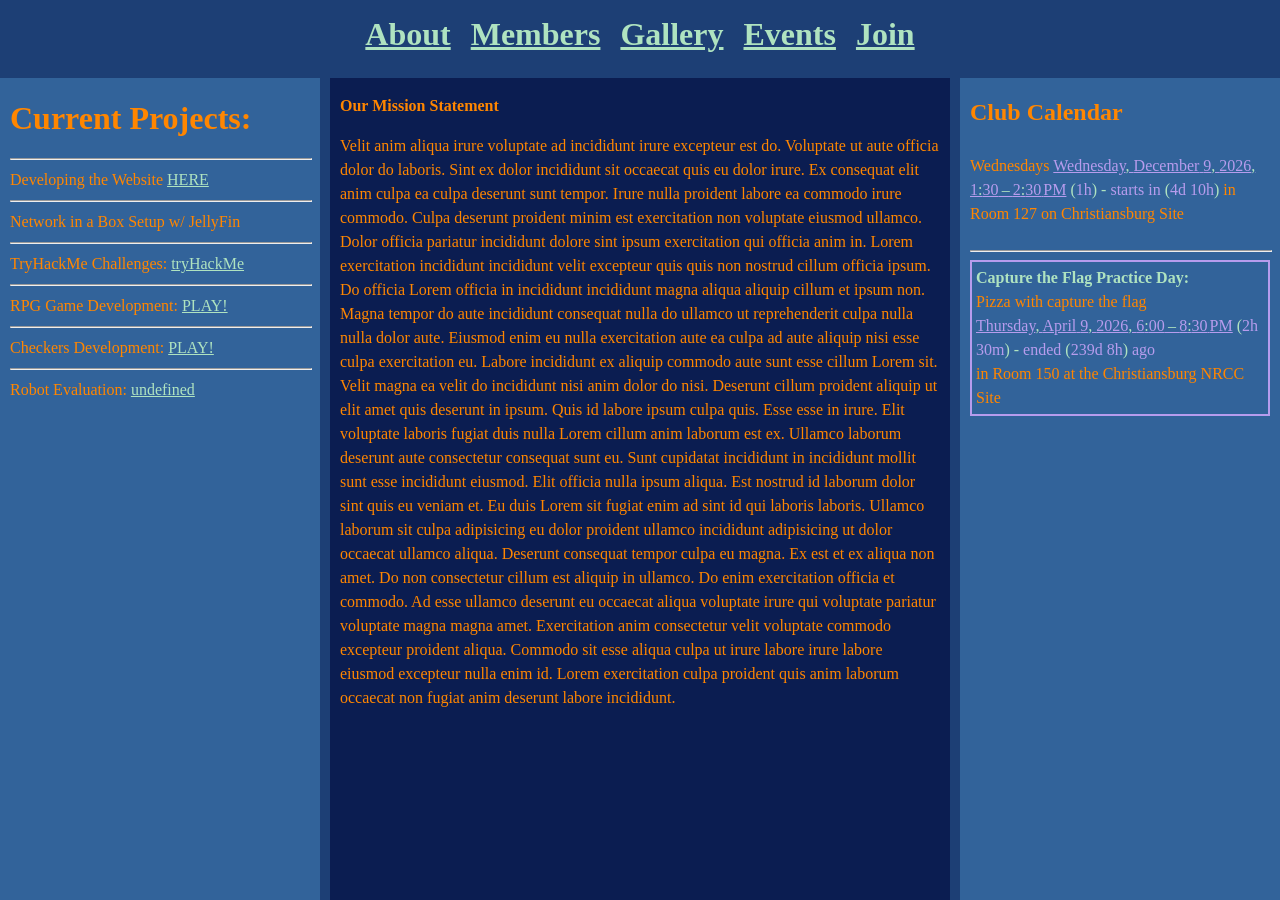
<file: docs/index.html>
<head>
  <link rel="stylesheet" href="./dark.scss" />
  <link rel="stylesheet" href="./style.scss" />
  <link rel="shortcut icon" href="./favicon.ico" type="image/x-icon" />
  <script src="./libloader.js"></script>
  <script src="./allfuncs.js"></script>
  <script src="./main.js"></script>
  <script src="./live.js"></script>
</head>
<body>
  <div class="col fullh">
    <div class="navContainer">
      <nav class="row nav">
        <a class="button" href="./About">About</a>
        <a class="button" href="./Members">Members</a>
        <a class="button" href="./Gallery">Gallery</a>
        <a class="button" href="./Events">Events</a>
        <a class="button" href="./Join">Join</a>
      </nav>
    </div>
    <div class="row main1 fullh">
      <div class="col full side" style="flex: 1"><h1>Current Projects:</h1>
<hr class="fullw" />
<div>
  Developing the Website
  <a href="https://github.com/rsa17826/newrivercodingwebsite">
    HERE
  </a>
</div>
<hr class="fullw" />
<div class="">Network in a Box Setup w/ JellyFin</div>
<hr class="fullw" />
<div>
  TryHackMe Challenges:
  <a href="http://tryhackme.com">tryHackMe</a>
</div>
<hr class="fullw" />
<div>
  RPG Game Development:
  <a
    href="#loadRpgGame"
    class="iframeLoader"
    data-url="https://github.com/newrivercodingclub/CCGame"
    >PLAY!
  </a>
</div>
<hr class="fullw" />
<div>
  Checkers Development:
  <a
    href="#loadCheckersGame"
    class="iframeLoader"
    data-url="https://github.com/newrivercodingclub/Checkers"
    >PLAY!
  </a>
</div>
<hr class="fullw" />
<div>
  Robot Evaluation:
  <a href="">undefined</a>
</div>
</div>
      <div class="col full center" style="flex: 2"><div class="mainText">
  <p><strong>Our Mission Statement</strong></p>
  <p>
    Velit anim aliqua irure voluptate ad incididunt irure excepteur
    est do. Voluptate ut aute officia dolor do laboris. Sint ex dolor
    incididunt sit occaecat quis eu dolor irure. Ex consequat elit
    anim culpa ea culpa deserunt sunt tempor. Irure nulla proident
    labore ea commodo irure commodo. Culpa deserunt proident minim est
    exercitation non voluptate eiusmod ullamco. Dolor officia pariatur
    incididunt dolore sint ipsum exercitation qui officia anim in.
    Lorem exercitation incididunt incididunt velit excepteur quis quis
    non nostrud cillum officia ipsum. Do officia Lorem officia in
    incididunt incididunt magna aliqua aliquip cillum et ipsum non.
    Magna tempor do aute incididunt consequat nulla do ullamco ut
    reprehenderit culpa nulla nulla dolor aute. Eiusmod enim eu nulla
    exercitation aute ea culpa ad aute aliquip nisi esse culpa
    exercitation eu. Labore incididunt ex aliquip commodo aute sunt
    esse cillum Lorem sit. Velit magna ea velit do incididunt nisi
    anim dolor do nisi. Deserunt cillum proident aliquip ut elit amet
    quis deserunt in ipsum. Quis id labore ipsum culpa quis. Esse esse
    in irure. Elit voluptate laboris fugiat duis nulla Lorem cillum
    anim laborum est ex. Ullamco laborum deserunt aute consectetur
    consequat sunt eu. Sunt cupidatat incididunt in incididunt mollit
    sunt esse incididunt eiusmod. Elit officia nulla ipsum aliqua. Est
    nostrud id laborum dolor sint quis eu veniam et. Eu duis Lorem sit
    fugiat enim ad sint id qui laboris laboris. Ullamco laborum sit
    culpa adipisicing eu dolor proident ullamco incididunt adipisicing
    ut dolor occaecat ullamco aliqua. Deserunt consequat tempor culpa
    eu magna. Ex est et ex aliqua non amet. Do non consectetur cillum
    est aliquip in ullamco. Do enim exercitation officia et commodo.
    Ad esse ullamco deserunt eu occaecat aliqua voluptate irure qui
    voluptate pariatur voluptate magna magna amet. Exercitation anim
    consectetur velit voluptate commodo excepteur proident aliqua.
    Commodo sit esse aliqua culpa ut irure labore irure labore eiusmod
    excepteur nulla enim id. Lorem exercitation culpa proident quis
    anim laborum occaecat non fugiat anim deserunt labore incididunt.
  </p>
</div>
</div>
      <div class="col full side" style="flex: 1"><h2>Club Calendar</h2>
<div class="col">
  <p>
    Wednesdays
    <smart-time
      time="2026-01-07T13:30:00"
      end-time="2026-01-07T14:30:00"
      repeat="weekly"
    >
    </smart-time>
    in Room 127 on Christiansburg Site
  </p>
  <hr class="fullw" />
  <div class="col">
    <div class="event">
      <strong class="title"> Capture the Flag Practice Day: </strong>
      <div class="desc">Pizza with capture the flag</div>
      <smart-time
        time="2026-04-09T18:00:00"
        end-time="2026-04-09T20:30:00"
      ></smart-time>
      <!-- <br />
      <smart-time time="2026-04-09T18:00:00"></smart-time>
      <br />
      <smart-time time="2026-05-09T18:00:00"></smart-time>
      <br />
      <smart-time
        time="2026-04-09T18:00:00"
        end-time="2026-06-09T20:30:00"
      ></smart-time>
      <br />
      <smart-time
        time="2026-05-09T18:00:00"
        end-time="2026-06-09T20:30:00"
      ></smart-time> -->
      <div class="location">
        in Room 150 at the Christiansburg NRCC Site
      </div>
    </div>
  </div>
</div>
</div>
    </div>
  </div>
  <script src="./smart-time.js"></script>
</body>
<!-- https://newrivercoding.com/ -->
</file>
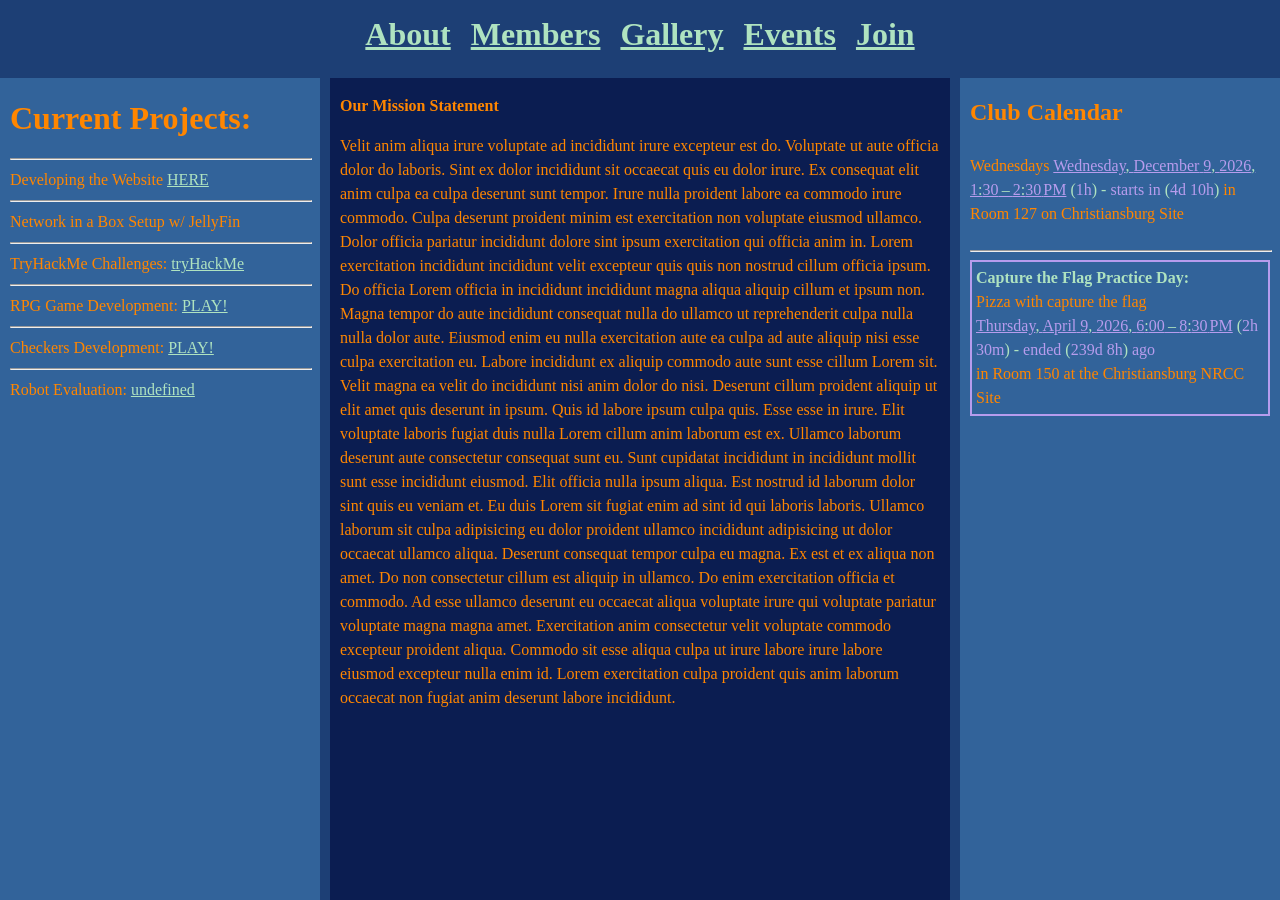
<file: docs/About/index.html>
<head>
  <link rel="stylesheet" href="../dark.scss" />
  <link rel="stylesheet" href="../style.scss" />
  <link rel="shortcut icon" href="../favicon.ico" type="image/x-icon" />
  <script src="../libloader.js"></script>
  <script src="../allfuncs.js"></script>
  <script src="../main.js"></script>
  <script src="../live.js"></script>
</head>
<body>
  <div class="col fullh">
    <div class="navContainer">
      <nav class="row nav">
        <a class="button" href="../About">About</a>
        <a class="button" href="../Members">Members</a>
        <a class="button" href="../Gallery">Gallery</a>
        <a class="button" href="../Events">Events</a>
        <a class="button" href="../Join">Join</a>
      </nav>
    </div>
    <div class="row main1 fullh">
      <div class="col full side" style="flex: 1"><h1>Current Projects:</h1>
<hr class="fullw" />
<div>
  Developing the Website
  <a href="https://github.com/rsa17826/newrivercodingwebsite">
    HERE
  </a>
</div>
<hr class="fullw" />
<div class="">Network in a Box Setup w/ JellyFin</div>
<hr class="fullw" />
<div>
  TryHackMe Challenges:
  <a href="http://tryhackme.com">tryHackMe</a>
</div>
<hr class="fullw" />
<div>
  RPG Game Development:
  <a
    href="#loadRpgGame"
    class="iframeLoader"
    data-url="https://github.com/newrivercodingclub/CCGame"
    >PLAY!
  </a>
</div>
<hr class="fullw" />
<div>
  Checkers Development:
  <a
    href="#loadCheckersGame"
    class="iframeLoader"
    data-url="https://github.com/newrivercodingclub/Checkers"
    >PLAY!
  </a>
</div>
<hr class="fullw" />
<div>
  Robot Evaluation:
  <a href="">undefined</a>
</div>
</div>
      <div class="col full center" style="flex: 2"><div class="mainText">
  <p><strong>Our Mission Statement</strong></p>
  <p>
    Velit anim aliqua irure voluptate ad incididunt irure excepteur
    est do. Voluptate ut aute officia dolor do laboris. Sint ex dolor
    incididunt sit occaecat quis eu dolor irure. Ex consequat elit
    anim culpa ea culpa deserunt sunt tempor. Irure nulla proident
    labore ea commodo irure commodo. Culpa deserunt proident minim est
    exercitation non voluptate eiusmod ullamco. Dolor officia pariatur
    incididunt dolore sint ipsum exercitation qui officia anim in.
    Lorem exercitation incididunt incididunt velit excepteur quis quis
    non nostrud cillum officia ipsum. Do officia Lorem officia in
    incididunt incididunt magna aliqua aliquip cillum et ipsum non.
    Magna tempor do aute incididunt consequat nulla do ullamco ut
    reprehenderit culpa nulla nulla dolor aute. Eiusmod enim eu nulla
    exercitation aute ea culpa ad aute aliquip nisi esse culpa
    exercitation eu. Labore incididunt ex aliquip commodo aute sunt
    esse cillum Lorem sit. Velit magna ea velit do incididunt nisi
    anim dolor do nisi. Deserunt cillum proident aliquip ut elit amet
    quis deserunt in ipsum. Quis id labore ipsum culpa quis. Esse esse
    in irure. Elit voluptate laboris fugiat duis nulla Lorem cillum
    anim laborum est ex. Ullamco laborum deserunt aute consectetur
    consequat sunt eu. Sunt cupidatat incididunt in incididunt mollit
    sunt esse incididunt eiusmod. Elit officia nulla ipsum aliqua. Est
    nostrud id laborum dolor sint quis eu veniam et. Eu duis Lorem sit
    fugiat enim ad sint id qui laboris laboris. Ullamco laborum sit
    culpa adipisicing eu dolor proident ullamco incididunt adipisicing
    ut dolor occaecat ullamco aliqua. Deserunt consequat tempor culpa
    eu magna. Ex est et ex aliqua non amet. Do non consectetur cillum
    est aliquip in ullamco. Do enim exercitation officia et commodo.
    Ad esse ullamco deserunt eu occaecat aliqua voluptate irure qui
    voluptate pariatur voluptate magna magna amet. Exercitation anim
    consectetur velit voluptate commodo excepteur proident aliqua.
    Commodo sit esse aliqua culpa ut irure labore irure labore eiusmod
    excepteur nulla enim id. Lorem exercitation culpa proident quis
    anim laborum occaecat non fugiat anim deserunt labore incididunt.
  </p>
</div>
</div>
      <div class="col full side" style="flex: 1"><h2>Club Calendar</h2>
<div class="col">
  <p>
    Wednesdays
    <smart-time
      time="2026-01-07T13:30:00"
      end-time="2026-01-07T14:30:00"
      repeat="weekly"
    >
    </smart-time>
    in Room 127 on Christiansburg Site
  </p>
  <hr class="fullw" />
  <div class="col">
    <div class="event">
      <strong class="title"> Capture the Flag Practice Day: </strong>
      <div class="desc">Pizza with capture the flag</div>
      <smart-time
        time="2026-04-09T18:00:00"
        end-time="2026-04-09T20:30:00"
      ></smart-time>
      <!-- <br />
      <smart-time time="2026-04-09T18:00:00"></smart-time>
      <br />
      <smart-time time="2026-05-09T18:00:00"></smart-time>
      <br />
      <smart-time
        time="2026-04-09T18:00:00"
        end-time="2026-06-09T20:30:00"
      ></smart-time>
      <br />
      <smart-time
        time="2026-05-09T18:00:00"
        end-time="2026-06-09T20:30:00"
      ></smart-time> -->
      <div class="location">
        in Room 150 at the Christiansburg NRCC Site
      </div>
    </div>
  </div>
</div>
</div>
    </div>
  </div>
  <script src="../smart-time.js"></script>
</body>
<!-- https://newrivercoding.com/ -->
</file>
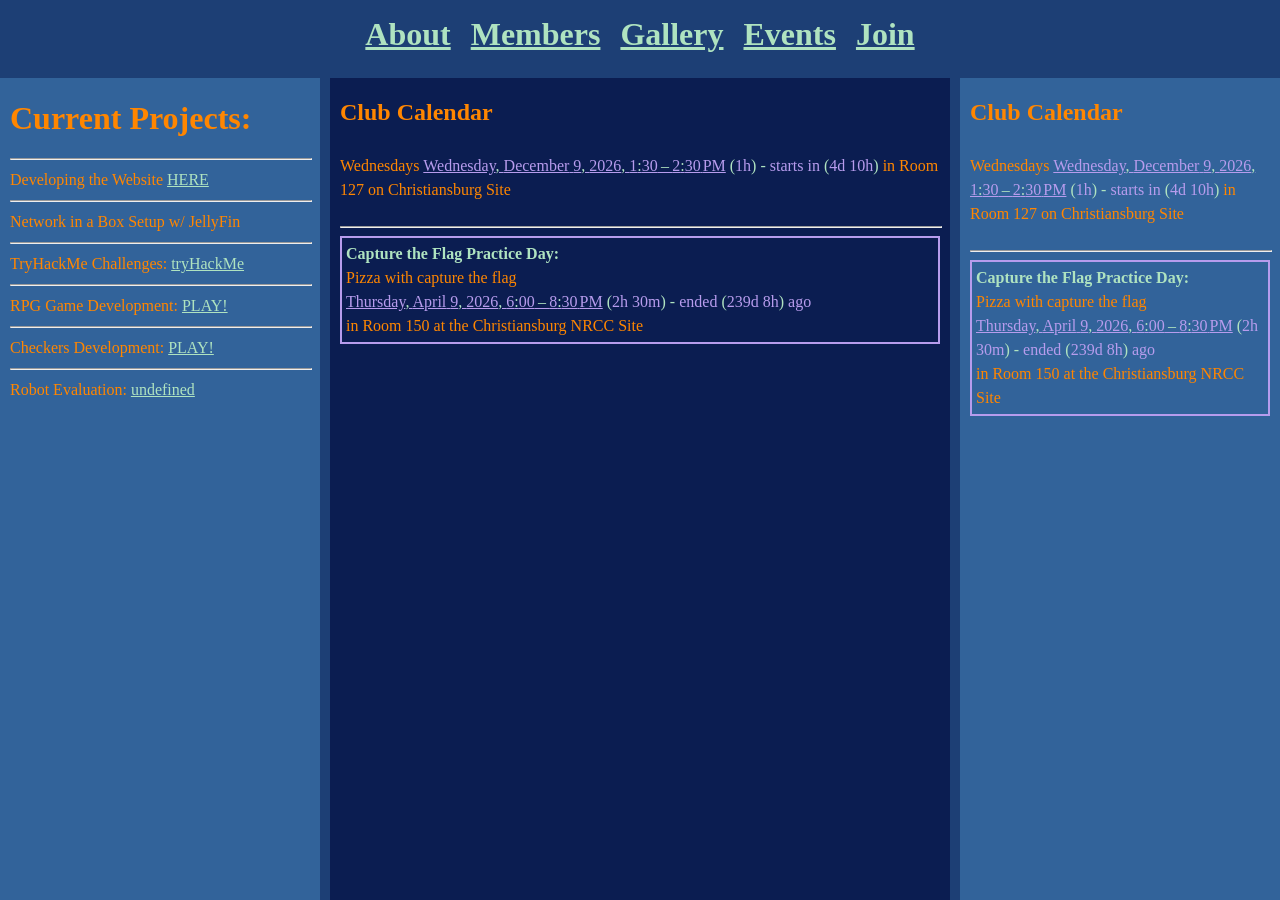
<file: docs/Events/index.html>
<head>
  <link rel="stylesheet" href="../dark.scss" />
  <link rel="stylesheet" href="../style.scss" />
  <link rel="shortcut icon" href="../favicon.ico" type="image/x-icon" />
  <script src="../libloader.js"></script>
  <script src="../allfuncs.js"></script>
  <script src="../main.js"></script>
  <script src="../live.js"></script>
</head>
<body>
  <div class="col fullh">
    <div class="navContainer">
      <nav class="row nav">
        <a class="button" href="../About">About</a>
        <a class="button" href="../Members">Members</a>
        <a class="button" href="../Gallery">Gallery</a>
        <a class="button" href="../Events">Events</a>
        <a class="button" href="../Join">Join</a>
      </nav>
    </div>
    <div class="row main1 fullh">
      <div class="col full side" style="flex: 1"><h1>Current Projects:</h1>
<hr class="fullw" />
<div>
  Developing the Website
  <a href="https://github.com/rsa17826/newrivercodingwebsite">
    HERE
  </a>
</div>
<hr class="fullw" />
<div class="">Network in a Box Setup w/ JellyFin</div>
<hr class="fullw" />
<div>
  TryHackMe Challenges:
  <a href="http://tryhackme.com">tryHackMe</a>
</div>
<hr class="fullw" />
<div>
  RPG Game Development:
  <a
    href="#loadRpgGame"
    class="iframeLoader"
    data-url="https://github.com/newrivercodingclub/CCGame"
    >PLAY!
  </a>
</div>
<hr class="fullw" />
<div>
  Checkers Development:
  <a
    href="#loadCheckersGame"
    class="iframeLoader"
    data-url="https://github.com/newrivercodingclub/Checkers"
    >PLAY!
  </a>
</div>
<hr class="fullw" />
<div>
  Robot Evaluation:
  <a href="">undefined</a>
</div>
</div>
      <div class="col full center" style="flex: 2"><h2>Club Calendar</h2>
<div class="col">
  <p>
    Wednesdays
    <smart-time
      time="2026-01-07T13:30:00"
      end-time="2026-01-07T14:30:00"
      repeat="weekly"
    >
    </smart-time>
    in Room 127 on Christiansburg Site
  </p>
  <hr class="fullw" />
  <div class="col">
    <div class="event">
      <strong class="title"> Capture the Flag Practice Day: </strong>
      <div class="desc">Pizza with capture the flag</div>
      <smart-time
        time="2026-04-09T18:00:00"
        end-time="2026-04-09T20:30:00"
      ></smart-time>
      <!-- <br />
      <smart-time time="2026-04-09T18:00:00"></smart-time>
      <br />
      <smart-time time="2026-05-09T18:00:00"></smart-time>
      <br />
      <smart-time
        time="2026-04-09T18:00:00"
        end-time="2026-06-09T20:30:00"
      ></smart-time>
      <br />
      <smart-time
        time="2026-05-09T18:00:00"
        end-time="2026-06-09T20:30:00"
      ></smart-time> -->
      <div class="location">
        in Room 150 at the Christiansburg NRCC Site
      </div>
    </div>
  </div>
</div>
</div>
      <div class="col full side" style="flex: 1"><h2>Club Calendar</h2>
<div class="col">
  <p>
    Wednesdays
    <smart-time
      time="2026-01-07T13:30:00"
      end-time="2026-01-07T14:30:00"
      repeat="weekly"
    >
    </smart-time>
    in Room 127 on Christiansburg Site
  </p>
  <hr class="fullw" />
  <div class="col">
    <div class="event">
      <strong class="title"> Capture the Flag Practice Day: </strong>
      <div class="desc">Pizza with capture the flag</div>
      <smart-time
        time="2026-04-09T18:00:00"
        end-time="2026-04-09T20:30:00"
      ></smart-time>
      <!-- <br />
      <smart-time time="2026-04-09T18:00:00"></smart-time>
      <br />
      <smart-time time="2026-05-09T18:00:00"></smart-time>
      <br />
      <smart-time
        time="2026-04-09T18:00:00"
        end-time="2026-06-09T20:30:00"
      ></smart-time>
      <br />
      <smart-time
        time="2026-05-09T18:00:00"
        end-time="2026-06-09T20:30:00"
      ></smart-time> -->
      <div class="location">
        in Room 150 at the Christiansburg NRCC Site
      </div>
    </div>
  </div>
</div>
</div>
    </div>
  </div>
  <script src="../smart-time.js"></script>
</body>
<!-- https://newrivercoding.com/ -->
</file>
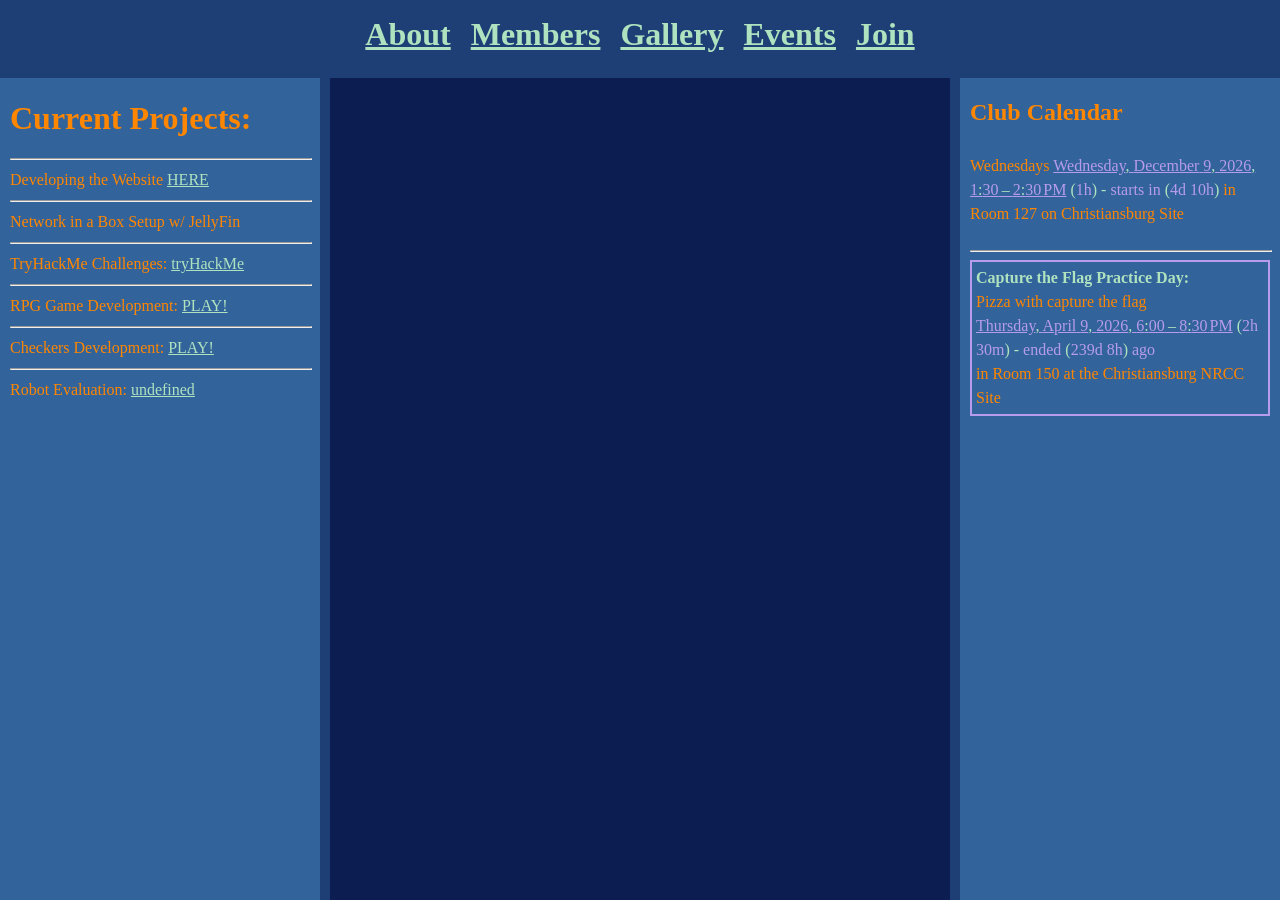
<file: docs/Gallery/index.html>
<head>
  <link rel="stylesheet" href="../dark.scss" />
  <link rel="stylesheet" href="../style.scss" />
  <link rel="shortcut icon" href="../favicon.ico" type="image/x-icon" />
  <script src="../libloader.js"></script>
  <script src="../allfuncs.js"></script>
  <script src="../main.js"></script>
  <script src="../live.js"></script>
</head>
<body>
  <div class="col fullh">
    <div class="navContainer">
      <nav class="row nav">
        <a class="button" href="../About">About</a>
        <a class="button" href="../Members">Members</a>
        <a class="button" href="../Gallery">Gallery</a>
        <a class="button" href="../Events">Events</a>
        <a class="button" href="../Join">Join</a>
      </nav>
    </div>
    <div class="row main1 fullh">
      <div class="col full side" style="flex: 1"><h1>Current Projects:</h1>
<hr class="fullw" />
<div>
  Developing the Website
  <a href="https://github.com/rsa17826/newrivercodingwebsite">
    HERE
  </a>
</div>
<hr class="fullw" />
<div class="">Network in a Box Setup w/ JellyFin</div>
<hr class="fullw" />
<div>
  TryHackMe Challenges:
  <a href="http://tryhackme.com">tryHackMe</a>
</div>
<hr class="fullw" />
<div>
  RPG Game Development:
  <a
    href="#loadRpgGame"
    class="iframeLoader"
    data-url="https://github.com/newrivercodingclub/CCGame"
    >PLAY!
  </a>
</div>
<hr class="fullw" />
<div>
  Checkers Development:
  <a
    href="#loadCheckersGame"
    class="iframeLoader"
    data-url="https://github.com/newrivercodingclub/Checkers"
    >PLAY!
  </a>
</div>
<hr class="fullw" />
<div>
  Robot Evaluation:
  <a href="">undefined</a>
</div>
</div>
      <div class="col full center" style="flex: 2"></div>
      <div class="col full side" style="flex: 1"><h2>Club Calendar</h2>
<div class="col">
  <p>
    Wednesdays
    <smart-time
      time="2026-01-07T13:30:00"
      end-time="2026-01-07T14:30:00"
      repeat="weekly"
    >
    </smart-time>
    in Room 127 on Christiansburg Site
  </p>
  <hr class="fullw" />
  <div class="col">
    <div class="event">
      <strong class="title"> Capture the Flag Practice Day: </strong>
      <div class="desc">Pizza with capture the flag</div>
      <smart-time
        time="2026-04-09T18:00:00"
        end-time="2026-04-09T20:30:00"
      ></smart-time>
      <!-- <br />
      <smart-time time="2026-04-09T18:00:00"></smart-time>
      <br />
      <smart-time time="2026-05-09T18:00:00"></smart-time>
      <br />
      <smart-time
        time="2026-04-09T18:00:00"
        end-time="2026-06-09T20:30:00"
      ></smart-time>
      <br />
      <smart-time
        time="2026-05-09T18:00:00"
        end-time="2026-06-09T20:30:00"
      ></smart-time> -->
      <div class="location">
        in Room 150 at the Christiansburg NRCC Site
      </div>
    </div>
  </div>
</div>
</div>
    </div>
  </div>
  <script src="../smart-time.js"></script>
</body>
<!-- https://newrivercoding.com/ -->
</file>
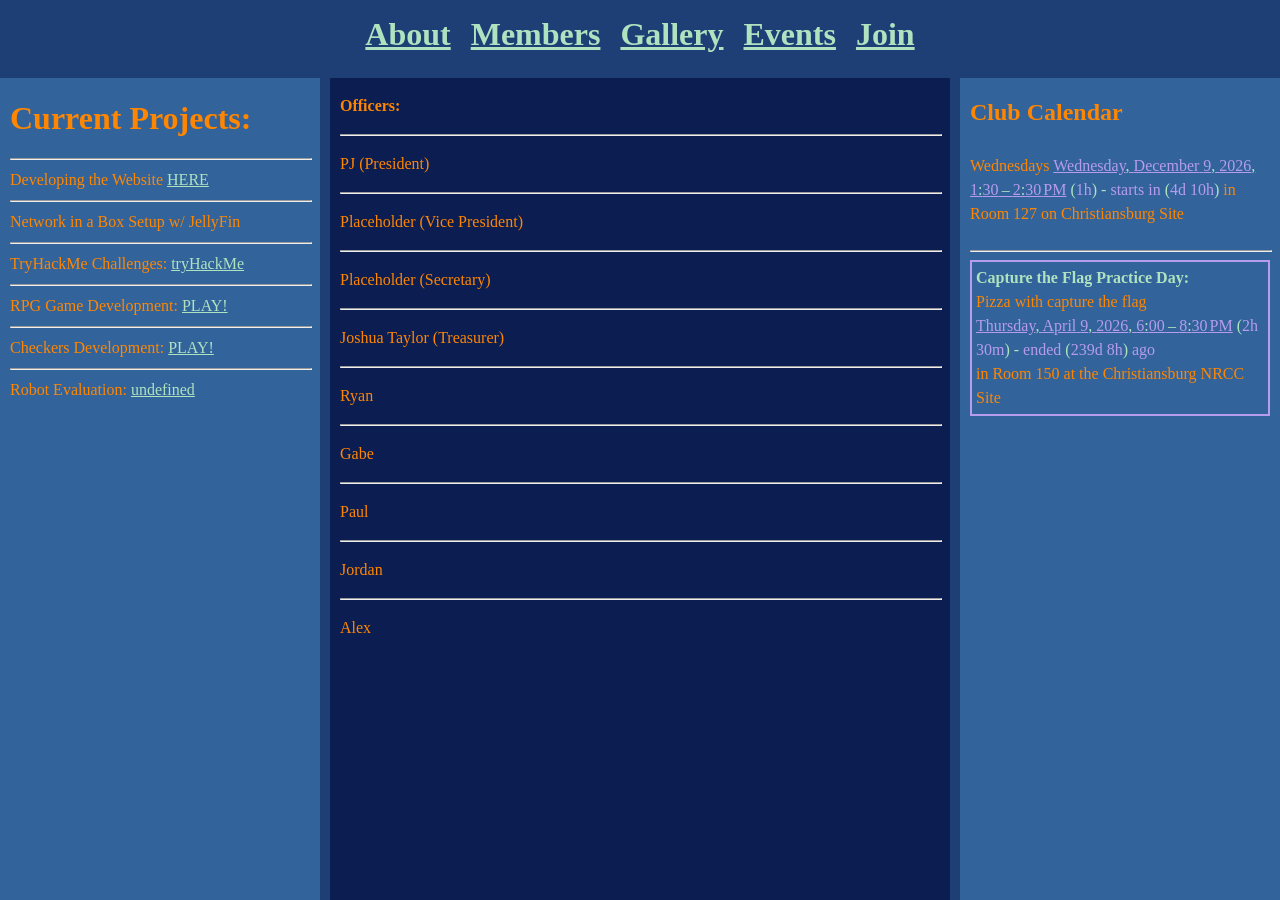
<file: docs/Members/index.html>
<head>
  <link rel="stylesheet" href="../dark.scss" />
  <link rel="stylesheet" href="../style.scss" />
  <link rel="shortcut icon" href="../favicon.ico" type="image/x-icon" />
  <script src="../libloader.js"></script>
  <script src="../allfuncs.js"></script>
  <script src="../main.js"></script>
  <script src="../live.js"></script>
</head>
<body>
  <div class="col fullh">
    <div class="navContainer">
      <nav class="row nav">
        <a class="button" href="../About">About</a>
        <a class="button" href="../Members">Members</a>
        <a class="button" href="../Gallery">Gallery</a>
        <a class="button" href="../Events">Events</a>
        <a class="button" href="../Join">Join</a>
      </nav>
    </div>
    <div class="row main1 fullh">
      <div class="col full side" style="flex: 1"><h1>Current Projects:</h1>
<hr class="fullw" />
<div>
  Developing the Website
  <a href="https://github.com/rsa17826/newrivercodingwebsite">
    HERE
  </a>
</div>
<hr class="fullw" />
<div class="">Network in a Box Setup w/ JellyFin</div>
<hr class="fullw" />
<div>
  TryHackMe Challenges:
  <a href="http://tryhackme.com">tryHackMe</a>
</div>
<hr class="fullw" />
<div>
  RPG Game Development:
  <a
    href="#loadRpgGame"
    class="iframeLoader"
    data-url="https://github.com/newrivercodingclub/CCGame"
    >PLAY!
  </a>
</div>
<hr class="fullw" />
<div>
  Checkers Development:
  <a
    href="#loadCheckersGame"
    class="iframeLoader"
    data-url="https://github.com/newrivercodingclub/Checkers"
    >PLAY!
  </a>
</div>
<hr class="fullw" />
<div>
  Robot Evaluation:
  <a href="">undefined</a>
</div>
</div>
      <div class="col full center" style="flex: 2"><div class="mainText">
  <p><strong>Officers:</strong></p>
  <hr class="fullw" />
  <p>PJ (President)</p>
  <hr class="fullw" />
  <p>Placeholder (Vice President)</p>
  <hr class="fullw" />
  <p>Placeholder (Secretary)</p>
  <hr class="fullw" />
  <p>Joshua Taylor (Treasurer)</p>
  <hr class="fullw" />
  <p>Ryan</p>
  <hr class="fullw" />
  <p>Gabe</p>
  <hr class="fullw" />
  <p>Paul</p>
  <hr class="fullw" />
  <p>Jordan</p>
  <hr class="fullw" />
  <p>Alex</p>
</div>
</div>
      <div class="col full side" style="flex: 1"><h2>Club Calendar</h2>
<div class="col">
  <p>
    Wednesdays
    <smart-time
      time="2026-01-07T13:30:00"
      end-time="2026-01-07T14:30:00"
      repeat="weekly"
    >
    </smart-time>
    in Room 127 on Christiansburg Site
  </p>
  <hr class="fullw" />
  <div class="col">
    <div class="event">
      <strong class="title"> Capture the Flag Practice Day: </strong>
      <div class="desc">Pizza with capture the flag</div>
      <smart-time
        time="2026-04-09T18:00:00"
        end-time="2026-04-09T20:30:00"
      ></smart-time>
      <!-- <br />
      <smart-time time="2026-04-09T18:00:00"></smart-time>
      <br />
      <smart-time time="2026-05-09T18:00:00"></smart-time>
      <br />
      <smart-time
        time="2026-04-09T18:00:00"
        end-time="2026-06-09T20:30:00"
      ></smart-time>
      <br />
      <smart-time
        time="2026-05-09T18:00:00"
        end-time="2026-06-09T20:30:00"
      ></smart-time> -->
      <div class="location">
        in Room 150 at the Christiansburg NRCC Site
      </div>
    </div>
  </div>
</div>
</div>
    </div>
  </div>
  <script src="../smart-time.js"></script>
</body>
<!-- https://newrivercoding.com/ -->
</file>
